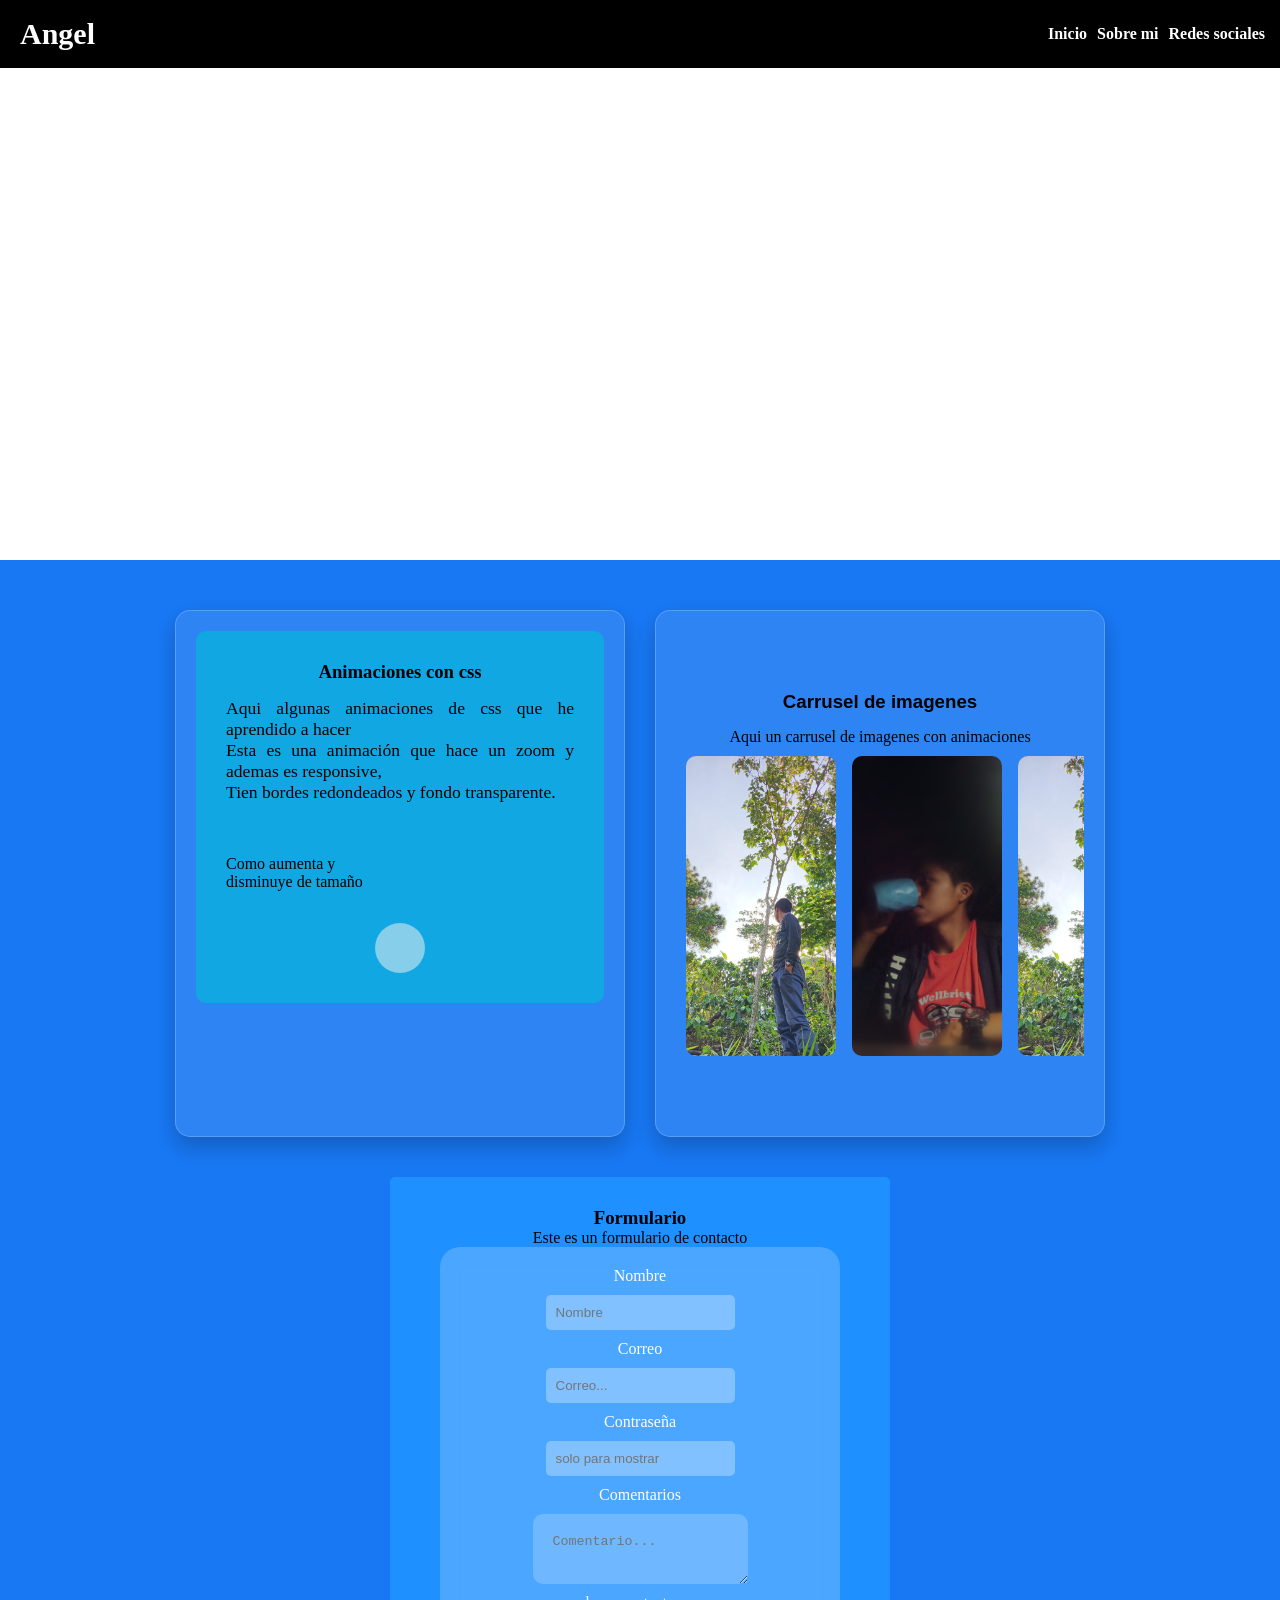
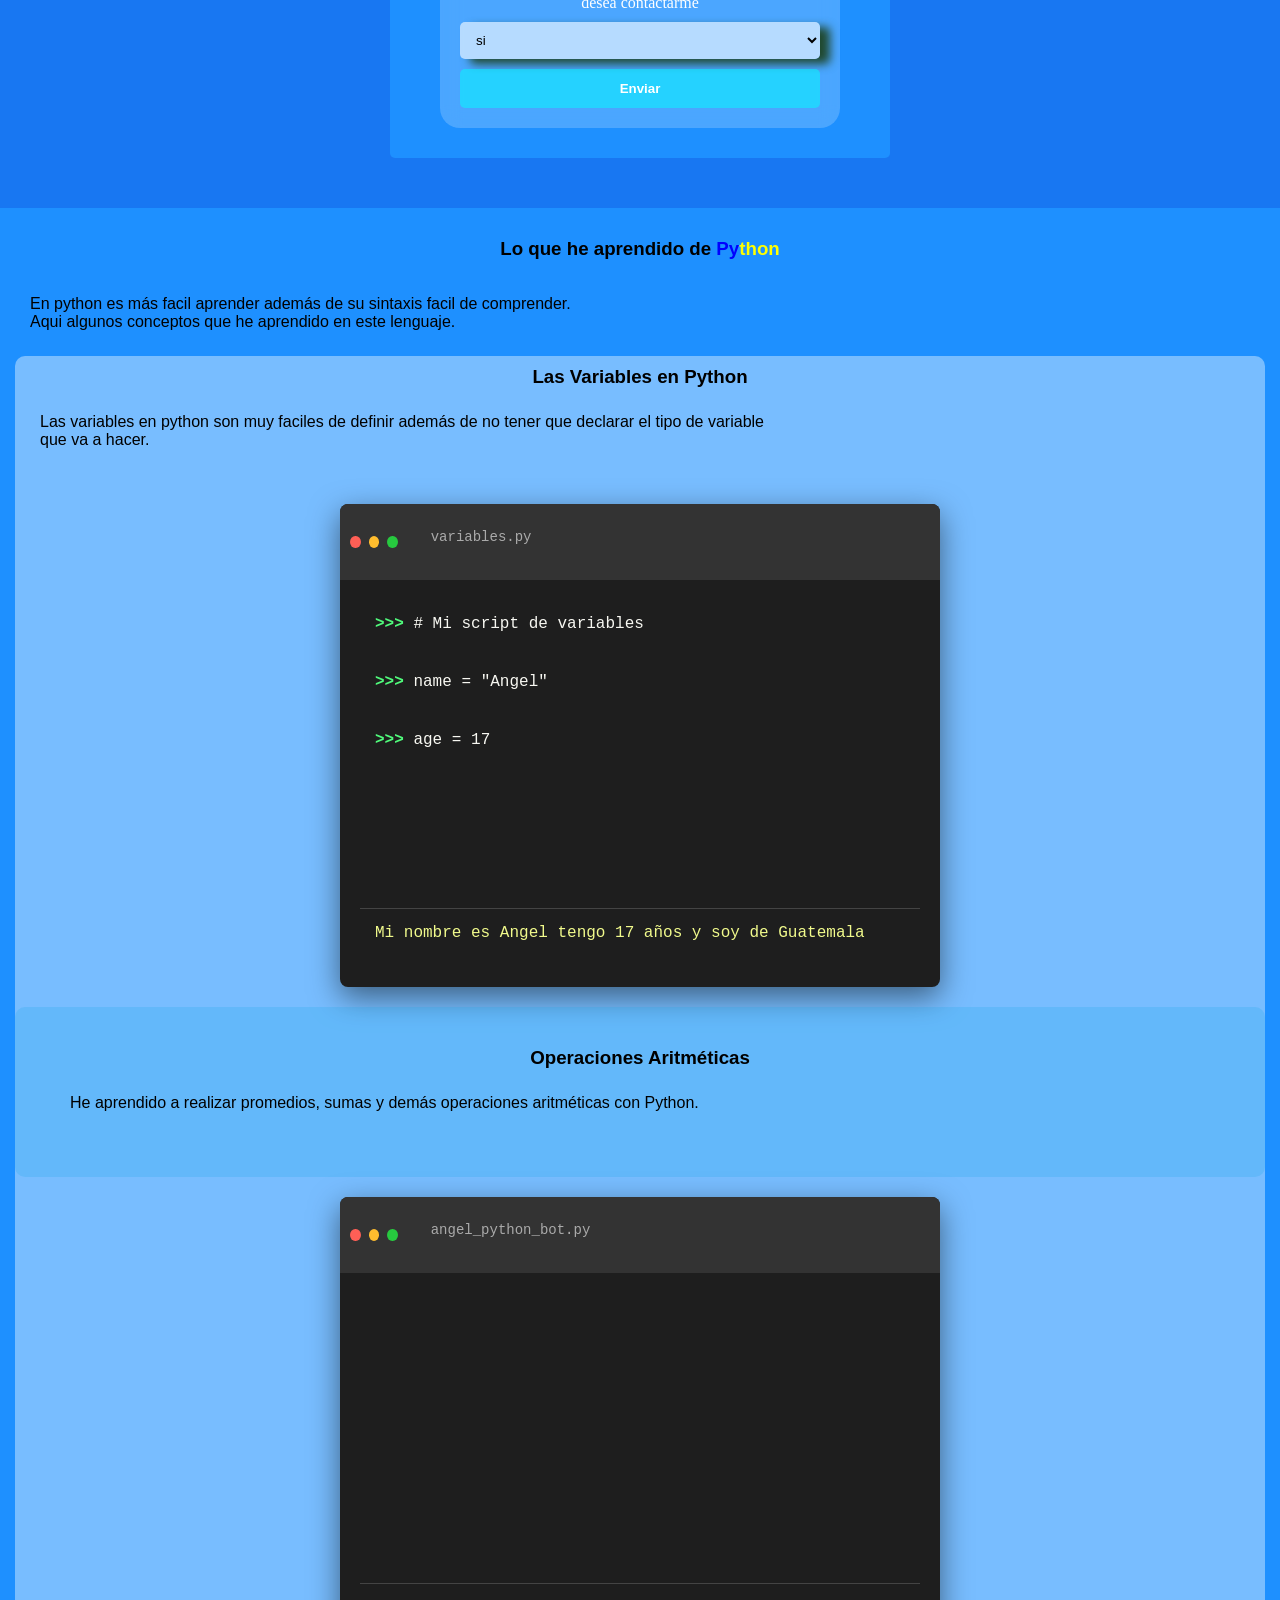
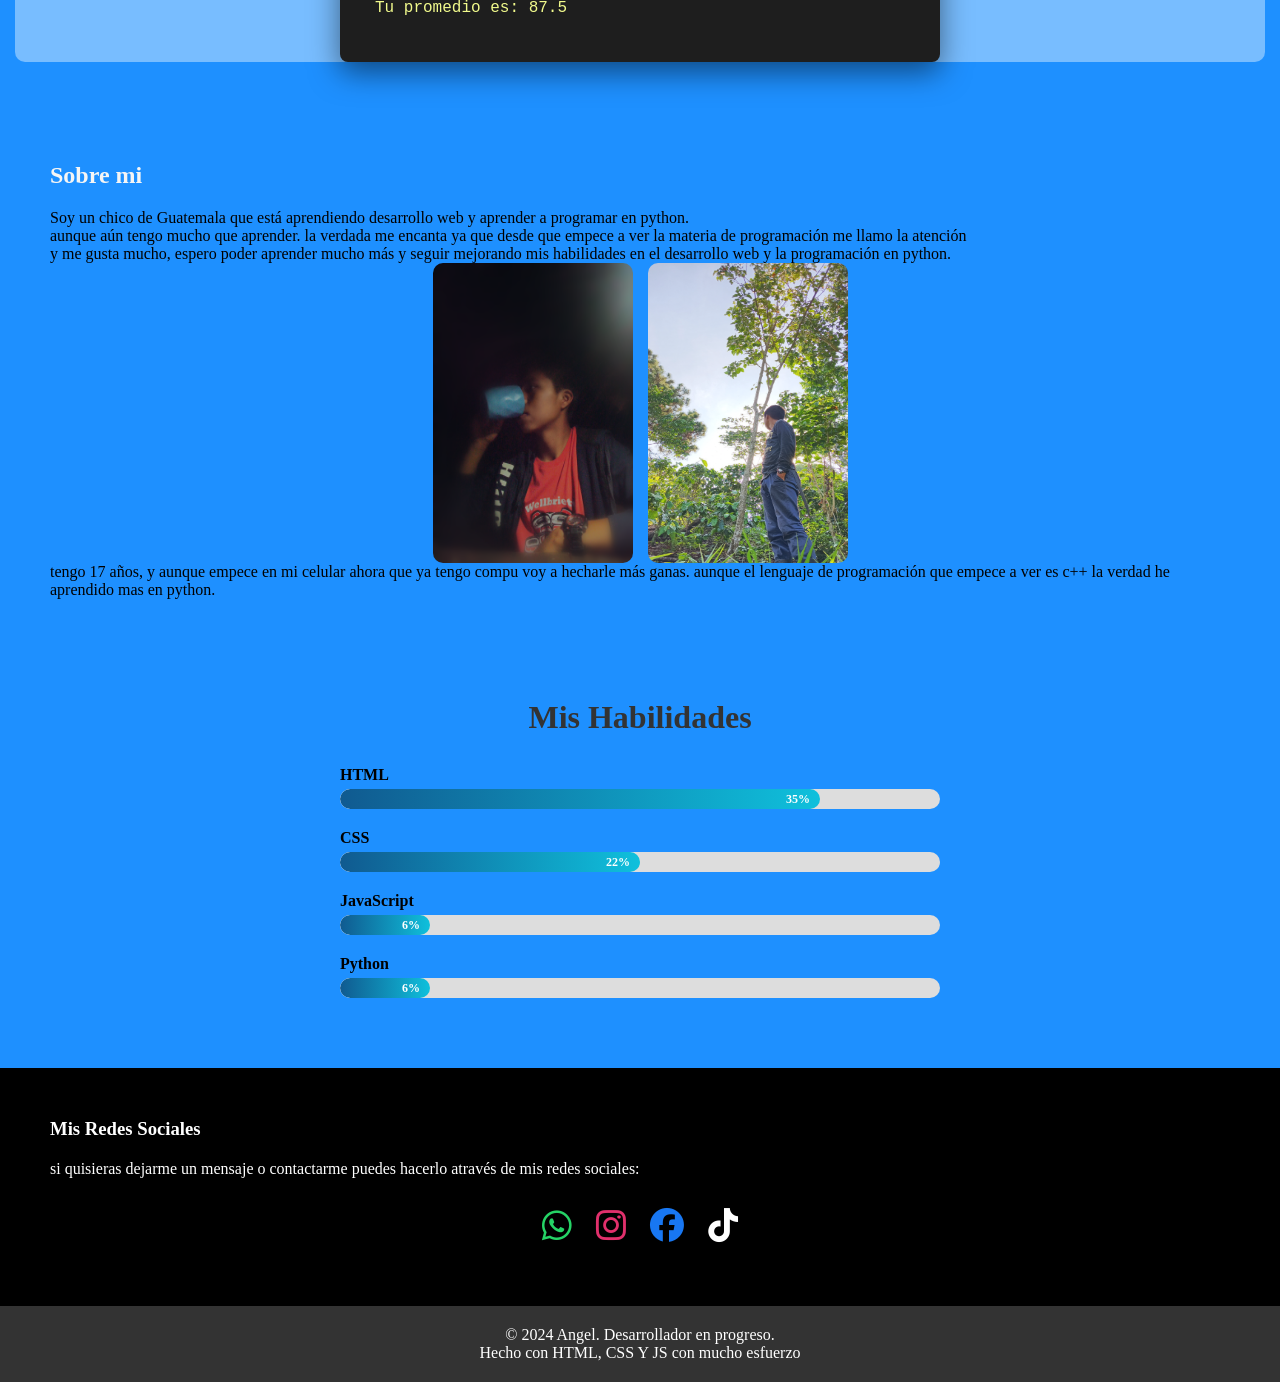
<file: index.html>
<!DOCTYPE html>
<html lang="es">
<head>
    <meta charset="UTF-8">
    <meta name="viewport" content="width=device-width, initial-scale=1.0">
    <title>AngelCode</title>
    <meta name="google-site-verification" content="p-c3uKFCaNObYtznyl8WpYyqPkTJVbQeIHOPK12lDXI" />
    <meta name="description" content="Aprendiendo desarrollo web de manera autodidacta, practicando cada día para mejorar y aprender mejor las herramientas de HTML, CSS Y JS.">
    <meta name="author" content="Angel">
    <meta name="robots" content="index, follow">
    <link rel="icon" type="image/png" href="/favicon-96x96.png" sizes="96x96" />
    <link rel="icon" type="image/svg+xml" href="/favicon.svg" />
    <link rel="shortcut icon" href="/favicon.ico" />
    <link rel="apple-touch-icon" sizes="180x180" href="/apple-touch-icon.png" />
    <link rel="manifest" href="/site.webmanifest" />
    <link rel="stylesheet" href="style.css">
    <link rel="stylesheet" href="https://cdnjs.cloudflare.com/ajax/libs/font-awesome/6.4.2/css/all.min.css">
</head>
<body>
    <div id="loader">
        <div class="loader-content">
            <h2 class="welcome-text">Bienvenido</h2>

            <div class="progress-bar">
                <div id="progress-fill"></div>
            </div>
            <p class="loading-text">Cargando <span class="dots"></span></p>
        </div>
    </div>
    <header>
        <h2 class="logo">Angel</h2>
        <nav class="menu">
            <ul class="lista">
                <li><a href="#inicio">Inicio</a></li>
                <li><a href="#sobre-mi">Sobre mi</a></li>
                <li><a href="#redes-sociales">Redes sociales</a></li>
            </ul>
        </nav>
    </header>
    <div class="inicio" id="inicio">
        <h1><span class="cian">Bienvenido</span> a mi <span class="blue">sitio</span> web</h1>
        <p>Aprendiendo desarrollo web y a programar en python</p>
    </div>

    <!-- Mis proyectos que he hecho con html y css -->
    <section class="proyect">
        <div class="contenedor-cards">
            <div class="card-proyecto">
                <div class="animaciones">
                    <h3>Animaciones con css</h3>
                    <p>Aqui algunas animaciones de css que he aprendido a hacer</p>
                    <div class="zoom">
                        <p>Esta es una animación que hace un zoom y ademas es responsive, <br>
                        Tien bordes redondeados y fondo transparente.</p>
                        <div class="zoom-animado"> Como aumenta y disminuye de tamaño</div>
                    </div>
                    <div class="circle">
                        <div class="circulo"></div>
                    </div>
                </div>
            </div>
            <div class="card-proyecto">
                <div class="carrusel">
                    <div class="text">
                        <h3>Carrusel de imagenes</h3>
                        <p>Aqui un carrusel de imagenes con animaciones</p>
                    </div>
                    <div class="galeria">
                        <div class="img">
                            <img src="img/naturaleza.png" alt="Naturaleza">
                            <img src="img/coffe.png" alt="tomando cafe">
                            <img src="img/naturaleza.png" alt="Naturaleza">
                            <img src="img/coffe.png" alt="tomando cafe">
                            <img src="img/naturaleza.png" alt="Naturaleza">
                            <img src="img/naturaleza.png" alt="Naturaleza">
                            <img src="img/coffe.png" alt="tomando cafe">
                            <img src="img/naturaleza.png" alt="Naturaleza">
                            <img src="img/coffe.png" alt="tomando cafe">
                            <img src="img/naturaleza.png" alt="Naturaleza">
                            <img src="img/naturaleza.png" alt="Naturaleza">
                            <img src="img/coffe.png" alt="tomando cafe">
                            <img src="img/naturaleza.png" alt="Naturaleza">
                            <img src="img/coffe.png" alt="tomando cafe">
                            <img src="img/naturaleza.png" alt="Naturaleza">
                        </div>
                    </div>
                </div>
            </div>
        </div>

        <div class="formulario">
            <h3>Formulario</h3>
            <p>Este es un formulario de contacto</p>
                <form action="https://formspree.io/f/xkoplazq" method="POST" id="questions">
                    <label for="nombre_usuario">Nombre</label>
                    <input type="text" id="nombre_usuario" name="nombre_usuario" placeholder="Nombre" required>
                    <label for="correo">Correo</label>
                    <input type="email" id="correo" name="correo" placeholder="Correo..." required>
                    <label for="contraseña">Contraseña</label>
                    <input type="password" id="contraseña" name="contraseña"  placeholder="solo para mostrar" >
                    <label for="opinion">Comentarios</label>
                    <textarea name="opinion" id="opinion" placeholder="Comentario..."></textarea>
                    <label for="contacto"> desea contactarme</label>
                    <select name="contacto" id="contacto">
                        <option value="si">si</option>
                        <option value="Quiero colaborar">Quiero Colaborar</option>
                        <option value="Darte un consejo">Darte un consejo</option>
                        <option value="Solo saludar">Solo saludar</option>
                    </select>
                    <button type="submit">Enviar</button>
                </form>
            </div>
    </section>
    <article class="python">
        <h3>Lo que he aprendido de <span class="color1">Py</span><span class="color2">thon</span></h3>
        <p>En python es más facil aprender además de su sintaxis facil de comprender. <br>
        Aqui algunos conceptos que he aprendido en este lenguaje.</p>
        <div id="contenedor">
            <div id="variables">
                <h3>Las Variables en Python</h3>
                <p>Las variables en python son muy faciles de definir además de no tener que declarar el tipo de variable <br>
                que va a hacer.</p>
            </div>
             <div class="terminal-container">
                    <div class="terminal-header">
                        <span class="dot red"></span>
                        <span class="dot yellow"></span>
                        <span class="dot green"></span>
                        <p>variables.py</p>
                    </div>
                    <div class="terminal-body">
                        <p class="line"><span class="prompt">>>></span> # Mi script de variables</p>
                        <p class="line"><span class="prompt">>>></span> name = "Angel"</p>
                        <p class="line"><span class="prompt">>>></span> age = 17</p>
                        <p class="line"><span class="prompt">>>></span> country = "Guatemala"</p>
                        <p class="line"><span class="prompt">>>></span> print(f"Mi nombre es: {name}, Tengo {age}, y soy de: country")</p>
                        <p class="output">Mi nombre es Angel tengo 17 años y soy de Guatemala</p>
                    </div>
                </div>
            <div id="operaciones">
                <h3>Operaciones Aritméticas</h3>
                <p>He aprendido a realizar promedios, sumas y demás operaciones aritméticas con Python.</p>
            </div>
                <div class="terminal-container">
                    <div class="terminal-header">
                        <span class="dot red"></span>
                        <span class="dot yellow"></span>
                        <span class="dot green"></span>
                        <p>angel_python_bot.py</p>
                    </div>
                    <div class="terminal-body">
                        <p class="line"><span class="prompt">>>></span> # Mi script de promedio</p>
                        <p class="line"><span class="prompt">>>></span> nota1 = 85</p>
                        <p class="line"><span class="prompt">>>></span> nota2 = 90</p>
                        <p class="line"><span class="prompt">>>></span> promedio = (nota1 + nota2) / 2</p>
                        <p class="line"><span class="prompt">>>></span> print(f"Tu promedio es: {promedio}")</p>
                        <p class="output">Tu promedio es: 87.5</p>
                    </div>
                </div>
            </div>
        </div>
    </article>
    <section class="sobre-mi" id="sobre-mi">
        <h2>Sobre mi</h2>
        <p>Soy un chico de Guatemala que está aprendiendo desarrollo web y aprender a programar en python.<br>
        aunque aún tengo mucho que aprender. la verdada me encanta ya que desde que empece a ver la materia de programación me llamo la atención<br>
        y me gusta mucho, espero poder aprender mucho más y seguir mejorando mis habilidades en el desarrollo web y la programación en python.
        </p>
        <div class="foto">
            <img src="img/coffe.png" alt="tomando cafe">
            <img src="img/naturaleza.png" alt="Naturaleza">
        </div>
        <p>tengo 17 años, y aunque empece en mi celular ahora que ya tengo compu voy a hecharle más ganas.
        aunque el lenguaje de programación que empece a ver es c++ la verdad he aprendido mas en python.</p>
    </section>
    <section class="skills">
        <h3>Mis Habilidades</h3>
        <div class="skill">
            <span class="skill-name">HTML</span>
            <div class="skill-bar">
                <div class="skill-fill" data-percentage="80">
                    <span class="skill-percentage">0%</span>
                </div>
            </div>
        </div>
        <div class="skill">
            <span class="skill-name">CSS</span>
            <div class="skill-bar">
                <div class="skill-fill" data-percentage="50">
                    <span class="skill-percentage">0%</span>
                </div>
            </div>
        </div>
        <div class="skill">
            <span class="skill-name">JavaScript</span>
            <div class="skill-bar">
                <div class="skill-fill" data-percentage="15">
                    <span class="skill-percentage">0%</span>
                </div>
            </div>
        </div>
        <div class="skill">
            <span class="skill-name">Python</span>
            <div class="skill-bar">
                <div class="skill-fill" data-percentage="15">
                    <span class="skill-percentage">0%</span>
                </div>
            </div>
        </div>
    </section>
    <div class="redes-sociales" id="redes-sociales">
        <h3>Mis Redes Sociales</h3>
        <p>si quisieras dejarme un mensaje o contactarme puedes hacerlo através de mis redes sociales:</p>
        <div class="icon">
            <a href="https://wa.me/50249921433" class="icon-wa" id="icon" data-tooltip="Whatsapp" data-name="whatsapp" target="_blank">
                <i class="fa-brands fa-whatsapp"></i>
            </a>
            <a href="https://instagram.com/aangek_209" class="icon-ig" id="icon" data-tooltip="Instagram" data-name="Instagram" target="_blank">
                <i class="fa-brands fa-instagram"></i>
            </a>
            <a href="https://facebook.com/angel crus" class="icon-fb" id="icon" data-tooltip="Facebook" data-name="Facebook" target="_blank">
                <i class="fa-brands fa-facebook"></i>
            </a>
            <a href="https://tiktok.com/angek_209" class="icon-tk" id="icon" data-tooltip="Tiktok" data-name="TikTok" target="_blank">
                <i class="fa-brands fa-tiktok"></i>
            </a>
        </div>
    </div>
    <!-- pie de pagina con copyrigth -->
    <footer>
        <p>&copy; 2024 Angel. Desarrollador en progreso.</p>
        <p>Hecho con HTML, CSS Y JS con mucho esfuerzo</p>
    </footer>

    <script src="script.js"></script>
    
</body>
</html>
</file>
<file: style.css>
* {
    margin: 0;
    padding: 0;
    box-sizing:border-box;
}

#loader
{
    position: fixed;
    top: 0;
    left: 0;
    width: 100%;
    height: 100%;
    display: flex;
    justify-content: center;
    align-items: center;
    z-index: 9999;
    transition: opacity 0.5s ease;
    background: #10a7e3;
    background: linear-gradient(70deg, rgba(16, 167, 227, 1) 0%, rgba(17, 46, 212, 1) 50%, rgba(7, 210, 232, 1) 100%);
}

.loader-content
{
    text-align: center;
    font-family: Arial, Helvetica, sans-serif;
}

.welcome-text
{
    font-size: 24px;
    margin-bottom: 20px;
    font-size: 24px;
    letter-spacing: 1px;
    opacity: 0;
    animation: fadeIn 1s ease forwards;
    animation-delay: 0.3s;
    color: white;
}

@keyframes fadeIn
{
    from {
        opacity: 0;
        transform: translateY(10px);
    }
    to {
        opacity: 1;
        transform: translateY(0);
    }
}

.progress-bar
{
    width: 200px;
    height: 20px;
    background-color: #f3f3f3;
    border-radius: 10px;
    margin: 0 auto;
    overflow: hidden;
}

.loading-text
{
    margin-top: 20px;
    font-size: 16px;
    color: #ffffff;
    font-weight: bold;
}

.dots::after
{
    content: ' ';
    animation: typing .8s steps(4, end) infinite;
}

@keyframes typing
{
    0%, 20% {
        content: '';
    }
    40% {
        content: '.';
    }
    60% {
        content: '..';
    }
    80%, 100% {
        content: '...';
    }
}

#progress-fill
{
    width: 0;
    height: 100%;
    background-color: #3498db;
    transition: width 2s ease;
}

.loader-hidden {
    opacity: 0;
    visibility: hidden;
}

header 
{
     background-color:black;
     color: white;
     display: flex;
     justify-content:space-between;
     align-items: center;
     flex-direction: row;
     width: 100%;
     position: fixed;
     top: 0;
     left: 0;
     z-index: 999;
}

.logo
{
    font-size: 30px;
    font-weight: bold;
    padding-left: 20px;
}
.lista
{
    display: flex;
    flex-direction: row;
    padding: 20px 10px;
}
.lista li
{
    list-style: none;
    display: flex;
}

.lista li a
{
    text-decoration: none;
     color: white;
     padding: 5px;
     font-weight: bold;
}
.lista li a:hover
{
    color: black;

    background-color: white;
    border-radius: 5px;
}

.inicio
{
    display: flex;
    flex-direction: column;
    justify-content: center;
    align-items: center;
    background-image: linear-gradient(rgba(0,0,0,.4)),url(img/codeweb.jpg);
    background-repeat:no-repeat;
    background-position: center;
    background-size: cover;
    padding: 50px ;
    height: 500px;
    width: 100%;
    color: #ffffff;
    margin-top: 60px;
    text-align: center;
}
.inicio h1
{
    font-size: clamp(1.5rem, 4vw, 3rem);
    font-weight: bold;
    margin-bottom: 1rem;
    color: #ffffff;
}

.inicio p
{
    font-size: clamp(0.9rem, 2vw, 1.5rem);
}
.proyect
{
    width: 100%;
    padding: 30px  20px;
    background-color: #1877F2;
    justify-content: center;
    align-items: center;
}

.contenedor-cards {
    display: flex;
    flex-wrap: wrap; /* Para que si no caben, bajen a la siguiente fila */
    gap: 30px;      /* Espacio entre tarjetas */
    justify-content: center;
    padding: 20px;
}

.card-proyecto {
    background: rgba(255, 255, 255, 0.1); /* Fondo semi-transparente */
    backdrop-filter: blur(5px);
    border: 1px solid rgba(255, 255, 255, 0.2);
    border-radius: 15px;
    padding: 20px;
    width: 100%;
    max-width: 450px; /* Tamaño máximo de cada tarjeta */
    box-shadow: 0 10px 20px rgba(0,0,0,0.2);
    transition: transform 0.3s ease, box-shadow 0.3s ease;
    overflow: hidden; /* Para que nada se salga de los bordes redondeados */
}

/* Efecto cuando pasas el mouse */
.card-proyecto:hover {
    transform: translateY(-10px); /* La tarjeta "flota" hacia arriba */
    box-shadow: 0 15px 30px rgba(0,0,0,0.4);
    background: rgba(255, 255, 255, 0.15);
}


.formulario
{
    display: flex;
    justify-content: center;
    align-items: center;
    flex-direction: column;
    padding: clamp(20px, 5vw, 30px);
    width: 100%;
    max-width: 500px;
    background-color: dodgerblue;
    border-radius: 5px;
    margin:20px auto;
}
.formulario:hover
{
    transition: transform 0.3s ease;
    transform: scale(1.05);
}

#questions
{
    display: flex;
    flex-direction: column;
    justify-content: center;
    align-items: center;
    width: 100%;
    gap: 10px;
    max-width: 400px;
    background: rgba(255, 255, 255, .2);
    backdrop-filter: blur(10px);-webkit-backdrop-filter: blur(10px);
    border-radius: 20px;
    padding: 20px;
}

input
{
    border: none;
    border-radius: 5px;
    padding: 10px;
    background: rgba(255, 255, 255, .3);
    outline: none;
    transition: all 0.3 ease;
}
input:hover
{
    transition: transform 0.3s ease;
    transform: scale(1.02);
    cursor: pointer;
    outline: none;
    border:2px solid #0fc0dc;
    background: rgba(255, 255, 255, 0.4);
}
input:focus, textarea:focus, select:focus
{
    outline: none;
    border: 2px solid rgba(0, 255, 255, 1);
    box-shadow: 0 0 10px rgba(0, 255, 255, .8),0 0 15px rgba(0, 255, 255, .5);
    transition: all 0.3s ease;
}

label
{
    color: white;
}

textarea
{
    background-color: rgba(255, 255, 255, 0.2);
    border: none;
    border-radius: 10px;
    padding: 20px;
}
textarea:hover
{
    border: 1px solid #0fc0dc;
    transform: translate(1.02);
}

select
{
    border-radius: 5px;
    padding: 10px 12px;
    width: 100%;
    border: none;
    box-shadow: 10px 5px 10px #214930;
    background-color: rgba(255, 255, 255, .6);
}
button
{
    border: none;
    border-radius: 5px;
    padding: 12px;
    background-color:rgba(0, 255, 255, .5);
    color: white;
    font-weight: bold;
    cursor: pointer;
    width: 100%;
    transition: background-color 0.3s ease;
}
button:hover
{
    transform: scale(1.02);
}

.animaciones
{
    padding: 30px;
    border-radius: 10px;
    font-family: Cambria, Cochin, Georgia, Times, 'Times New Roman', serif;
    transition:transform 0.3s ease;
    background: #10a7e3;
    /* background: linear-gradient(70deg, rgba(16, 167, 227, 1) 0%, rgba(17, 46, 212, 1) 50%, rgba(7, 210, 232, 1) 100%);  */
}
.animaciones h3
{
    font-weight: bold;
    margin-bottom: 15px;
    text-align: center;
}
.animaciones p
{
    font-size: 1.1rem;
    text-align: justify;
}
.animaciones:hover
{
    transform: scale(1.05);
}

.zoom-animado
{
    width: 150px;
    height: 100px;
    border-radius: 5px;
    background-color: #10a7e3;
    margin-top: 20px;
    animation: aumento 2s ease-in-out infinite alternate;
     cursor: pointer;
     display: flex;
     justify-content: center;
     align-items: center;
}

@keyframes aumento {
    from {
        transform: scale(1);
    }
    to {
        transform: scale(1.2);
    }
}

.circle
{
    display: flex;
    gap: 20px;
    justify-content: center;
    align-items: center;
}

.circulo 
{
    width: 50px;
    height: 50px;
    border-radius: 50%;
    background-color: skyblue;
    animation: rotar 2s linear infinite;
}
@keyframes rotar {
    0% {
     transform: translateX(-200px) rotate(0deg);
 }
  50% { 
    transform: translateX(100px) rotate(180deg); 
}
  100% { 
    transform: translateX(-200px) rotate(360deg); 
} 

}

.text
{
    text-align: center;
}

.text h3
{
    font-weight: bold;
    font-family: Arial, Helvetica, sans-serif;
    margin-bottom: 15px;
}
.carrusel
{
    padding: 50px 0;
    border-radius: 10px;
    /* background-color: dodgerblue; */
    margin-top: 10px;
    width: 100%;
    overflow-x: hidden;
} 

.galeria
{
    display: flex;
    width: max-content;
}
.img
{
    display: flex;
    padding: 10px;
    gap: 1rem;
    animation: spin 6s infinite linear;
}

.img img
{
    width: 150px;
    object-fit: cover;
    flex-shrink:0;
}

@keyframes spin {
    from {
        transform: translateX(0);
    }
    to {
        transform: translateX(-50%);
    }
}

.python
{
    background-color: dodgerblue;
    padding: 30px 15px;
    font-family: Arial, Helvetica, sans-serif;
    width: 100%;

}
.python h3
{
    text-align: center;
    margin-bottom: 20px;

}
.color1 {color: blue;}
.color2 { color: yellow;}

.python p
{
    margin-bottom: 10px;
    padding: 15px;
    width: 100%;
}
#contenedor
{
    border-radius: 10px;
    background: rgba(255, 255, 255, .4);
    padding: 20px auto;
    width: 100%;
}
#variables
{
    padding: 10px;
    width: 100%;

}
#variables h3
{
    margin-bottom: 10px;
    text-align: center;

}
pre
{
    background: black;
    color: white;
    text-align: left;
    width: 100%;
    display: flex;
    justify-content: flex-start;
    align-items: flex-start;
    padding: 20px 0;
    margin: 0 auto;
}
#operaciones
{
    background-color:rgba(16, 167, 227, .2);   
    padding: 40px;
    margin-top: 20px;
    border-radius: 10px;
    width: 100%;
}
#operaciones h3
{
    margin-bottom: 10px;
    font-family: Verdana, Geneva, Tahoma, sans-serif;
}
.terminal-container {
    background-color: #1e1e1e;
    border-radius: 8px;
    box-shadow: 0 10px 30px rgba(0,0,0,0.5);
    max-width: 600px;
    margin: 20px auto;
    font-family: 'Courier New', Courier, monospace;
    overflow: hidden;
}

.terminal-header {
    background-color: #333;
    padding: 10px;
    display: flex;
    align-items: center;
    gap: 8px;
}

.dot { width: 12px; height: 12px; border-radius: 50%; }
.red { background: #ff5f56; }
.yellow { background: #ffbd2e; }
.green { background: #27c93f; }

.terminal-header p {
    color: #aaa;
    font-size: 14px;
    margin-left: 10px;
}

.terminal-body {
    padding: 20px;
    color: #f8f8f2;
}

.prompt { color: #50fa7b; font-weight: bold; }
.output { color: #f1fa8c; margin-top: 10px; border-top: 1px solid #444; padding-top: 5px; }



.sobre-mi
{
    background-color: dodgerblue;
    padding: 50px;
    gap: 10px;
}
.foto
{
    display: flex;
    justify-content: center;
    align-items: center;
    gap: 15px;
    padding: 20px auto;
}

img 
{
    width: 200px;
    height: 300px;
    border-radius: 10px;
    display: flex;
    justify-content: space-between;
    align-items: center;
    gap: 10px;
     transition: transform 0.3s ease;
}
img:hover
{
    transform: scale(1.1);
    transition: transform 0.3s ease;
}

.sobre-mi h2
{
    color: whitesmoke;
    margin-bottom: 20px;
}

.skills {
    background-color: dodgerblue;
    padding: 50px 20px;
    text-align: center;
}

.skills h3 {
    color: #333;
    margin-bottom: 30px;
    font-size: 2rem;
}

.skill {
    margin-bottom: 20px;
    text-align: left;
    max-width: 600px;
    margin-left: auto;
    margin-right: auto;
}

.skill-name {
    display: block;
    font-weight: bold;
    margin-bottom: 5px;
    color: #000;
}

.skill-bar {
    background-color: #ddd;
    border-radius: 10px;
    height: 20px;
    overflow: hidden;
    position: relative;
}

.skill-fill {
    background: linear-gradient(90deg, #105a90, #0fc0dc);
    height: 100%;
    border-radius: 10px;
    transition: width 2s ease;
    width: 0%;
    position: relative;
}

.skill-percentage {
    position: absolute;
    right: 10px;
    top: 50%;
    transform: translateY(-50%);
    color: white;
    font-weight: bold;
    font-size: 12px;
}

.redes-sociales
{
    background-color: black;
    padding: 50px;
}

.redes-sociales h3
{
    color: white;
    margin-bottom: 20px;
}

.redes-sociales p
{
    color: white;
    margin-bottom: 20px;
    font-family: Cambria, Cochin, Georgia, Times, 'Times New Roman', serif;
}

.redes-sociales a
{
    text-decoration: none;
    font-size: 30px;
    margin-right: 20px;
}

.icon 
{
    transition: all .3s ease;
    text-align: center;
}
/** Colores de las redes sociales:
- WhatsApp: #25D366
- Instagram: #E1306C
- Facebook: #1877F2
- TikTok: #ffffff
*/

.icon-wa
{
    color: #25D366;
}
.icon-ig
{
    color: #E1306C;
}

.icon-fb
{
    color: #1877F2;
}

.icon-tk
{
    color: #ffffff;
}

#icon {
    position: relative;
    display: inline-block;
    text-decoration: none;
    font-size: 34px;
    margin: 10px;
    transition: all 0.3s ease;
} 

/* Estilo de la burbuja (Tooltip) */
#icon::before {
    content: attr(data-tooltip); /* Toma el texto del atributo HTML */
    position: absolute;
    bottom: 130%; /* La posiciona arriba del icono */
    left: 50%;
    transform: translateX(-50%) scale(0); /* Empieza invisible y pequeña */
    background-color: #000;
    color: #00ffff; /* Tu celeste neón */
    padding: 6px 12px;
    border-radius: 8px;
    border: 1px solid #00ffff;
    font-size: 14px;
    white-space: nowrap;
    box-shadow: 0 0 10px rgba(0, 255, 255, 0.3);
    transition: all 0.3s cubic-bezier(0.68, -0.55, 0.265, 1.55); /* Efecto rebote */
    opacity: 0;
    pointer-events: none;
}

/* La flechita hacia abajo */
#icon::after {
    content: "";
    position: absolute;
    bottom: 110%;
    left: 50%;
    transform: translateX(-50%) scale(0);
    border-width: 6px;
    border-style: solid;
    border-color: #00ffff transparent transparent transparent;
    transition: all 0.3s ease;
    opacity: 0;
}

/* Mostrar al pasar el mouse */
#icon:hover::before,
#icon:hover::after {
    transform: translateX(-50%) scale(1);
    opacity: 1;
}

/* Efecto extra para el icono al hacer hover */
#icon:hover {
    color: #00ffff;
    text-shadow: 0 0 10px #00ffff;
}

footer
{
    background-color: rgba(0, 0, 0, .8);
    color: white;
    text-align: center;
    padding: 20px 30px;
}
/* Estilos para dispositivos móviles */
@media (max-width: 768px) {
    .inicio {
        padding: 30px 10px;
        height: 300px;
    }

    .proyect {
        padding: 20px 15px;
    }

    .formulario {
        padding: 20px;
        margin: 50px auto;
    }

    .skills {
        padding: 30px 10px;
    }

    .skill {
        margin-bottom: 15px;
    }

    .skill-name {
        font-size: 0.9rem;
    }

    .animaciones {
        padding: 20px;
    }

    .carrusel {
        padding: 30px 0;
    }

    .lista
    {
        flex-direction: column;
    }
    .sobre-mi {
        padding: 20px;
    }
    .foto{
        flex-direction: column;
        width: 100%;
    }
    img {
        width: 100%;
        max-height: 200px;
        margin-right: 0;
        margin-bottom: 20px;
    }

    .inicio {
        padding: 20px;
    }

    .inicio h1 {
        font-size: 2rem;
    }

    .inicio p {
        font-size: 1rem;
    }

    input,
    select,
    button {
        font-size: 1rem;
    }
}
</file>
